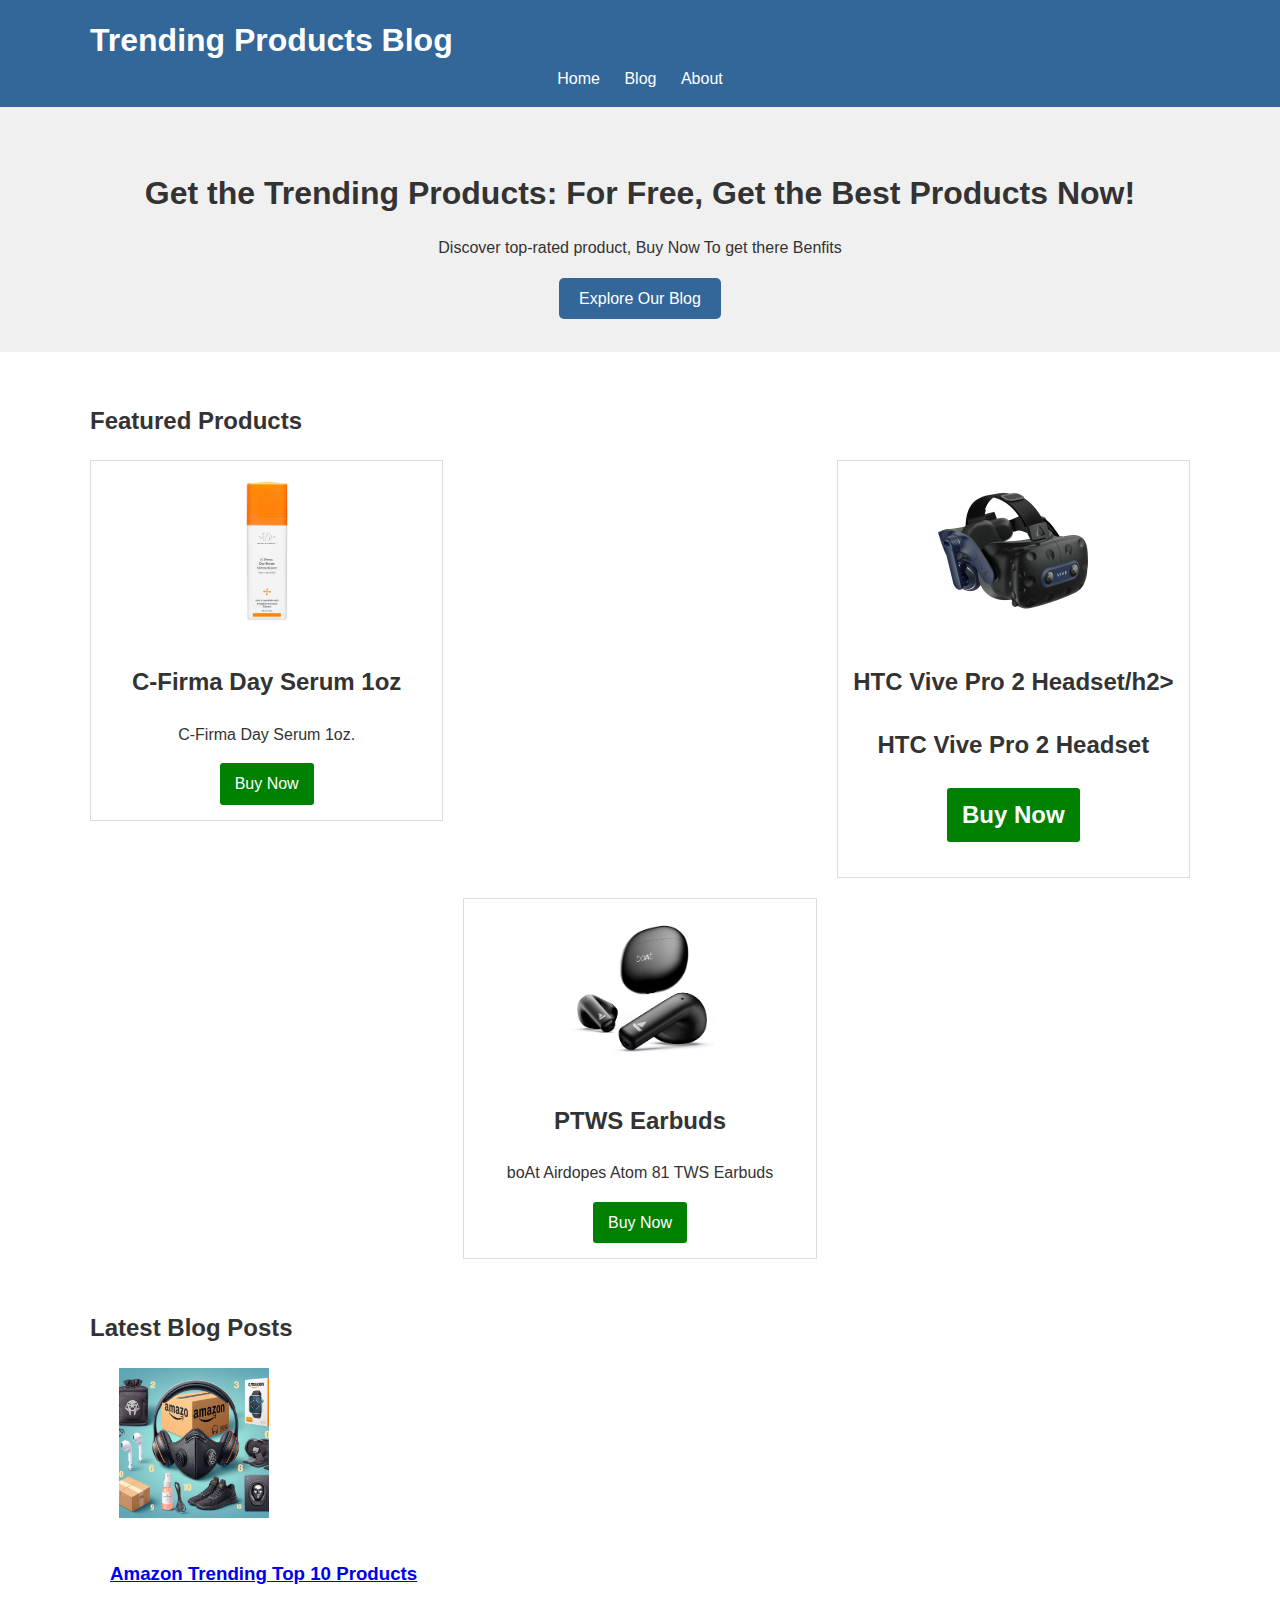
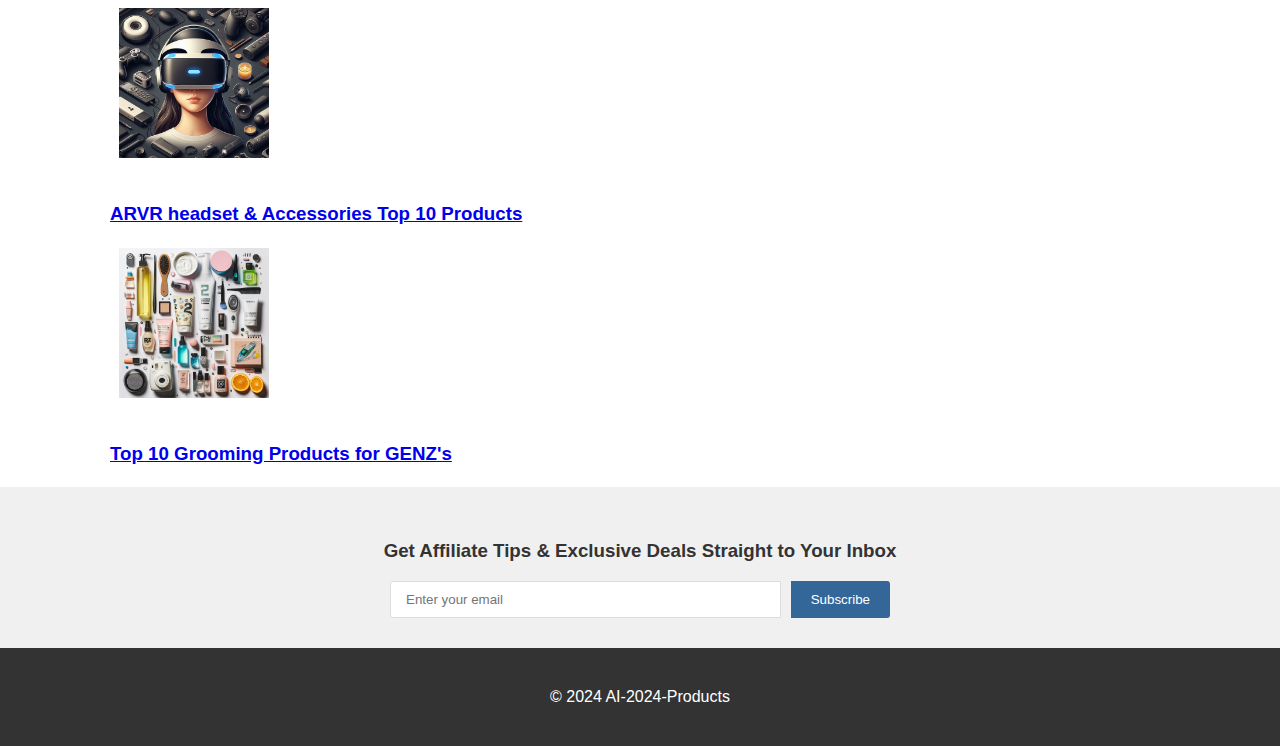
<file: index.html>
<!DOCTYPE html>
<html lang="en">
<head>
    <meta charset="UTF-8">
    <meta name="viewport" content="width=device-width, initial-scale=1.0">
    <title>Trending Products Blog</title>
    <link rel="stylesheet" href="style/style.css">
</head>
<body>
        <header>
        <div class="container"> 
            <h1>Trending Products Blog</h1>
            <nav>
                <ul>
                    <li><a href="index.html">Home</a></li> <li><a href="html/blogpage.html">Blog</a></li>
                    <li><a href="html/about.html">About</a></li>
                </ul>
            </nav>
        </div>
    </header>
    <section class="hero">
        <div class="container">
            <h1>Get the Trending Products: For Free, Get the Best Products Now! </h1>
            <p>Discover top-rated product, Buy Now To get there Benfits </p>
            <a href="html/blogpage.html" class="button">Explore Our Blog</a>
        </div>
    </section>

    <section class="featured-products">
        <div class="container">
            <h2>Featured Products</h2>
            <div class="product-grid">
                    <main>
        <section class="products">
            <div class="product">
                <img src="img/blog3/301.jpg" alt="Product 1"> 
                <h2>C-Firma Day Serum 1oz</h2> 
                <p>C-Firma Day Serum 1oz.</p> 
                <a href="html/blog3.html" class="buy-button">Buy Now</a> 
            </div>
            </section>
    </main>
    <br>
        <main>
        <section class="products">
            <div class="product">
                <img src="img/blog2/201.jpg" alt="Product 1"> 
                <h2>HTC Vive Pro 2 Headset/h2> 
                <p>HTC Vive Pro 2 Headset</p> 
                <a href="html/blog2.html" class="buy-button">Buy Now</a> 
            </div>
            </section>
    </main>
    <br>
            <main>
        <section class="products">
            <div class="product">
                <img src="img/blog1/102.jpg" alt="Product 2"> 
                <h2>PTWS Earbuds</h2> 
                <p>boAt Airdopes Atom 81 TWS Earbuds</p> 
                <a href="html/blog1.html" class="buy-button">Buy Now</a> 
            </div>
            </section>
    </main>
    <br>
                </div>
        </div>
    </section>

    <section class="latest-posts">
        <div class="container">
            <h2>Latest Blog Posts</h2>
                <section class="blog-posts">
        <div class="container">
            <article class="post"> 
                <img src="img/assets/Blog1.jpeg" alt="Blog Post Title 1 Image"> 
                <h3><a href="html/blog1.html">Amazon Trending Top 10 Products</a></h3>
            </article>
            <article class="post"> 
                <img src="img/assets/Blog 2.jpeg" alt="Blog Post Title 2 Image"> 
                <h3><a href="html/blog2.html">ARVR headset & Accessories Top 10 Products</a></h3>
            </article>
            <article class="post"> 
                <img src="img/assets/Blog 3.jpeg" alt="Blog Post Title 3 Image">
                <h3><a href="html/blog3.html">Top 10 Grooming Products for GENZ's</a></h3>
            </article>
        </div>
    </section>
            </div>
    </section>

    <section class="email-signup">
        <div class="container">
            <h3>Get Affiliate Tips & Exclusive Deals Straight to Your Inbox</h3>
            <form> 
                <input type="email" name="email" placeholder="Enter your email" required>
                <button type="submit">Subscribe</button> 
            </form>
        </div>
    </section>

    <footer>
                <div class="container"> 
            <p>&copy; 2024 AI-2024-Products</p>
        </div>
        </footer> 
</body>
</html>
</file>
<file: style/style.css>
/* Overall Page Styling */
body {
    font-family: 'Arial', sans-serif;
    margin: 0;
    padding: 0;
    line-height: 1.6;
    color: #333;
}

.container {
    max-width: 1100px;
    margin: 0 auto;
    padding: 0 20px;
}
/* Header Styling */
header {
    background-color: #336699; 
    color: white;
    padding: 15px 0;
}

header h1 {
    margin: 0;  
}

nav ul {
    list-style: none; 
    margin: 0;
    padding: 0;
    text-align: center; /* Center navigation items */
}

nav ul li {
    display: inline-block; /* Allow some space around items */
    margin: 0 10px; 
}

nav a {
    color: white;
    text-decoration: none;
}
/* Hero Section */
.hero {
    background-color: #f0f0f0;
    padding: 40px 0;
    text-align: center;
}

.hero h1 {
    margin-bottom: 15px;
}

.hero p {
    margin-bottom: 25px;
}

.button {
    background-color: #336699; /* Or your desired color */
    color: white;
    padding: 12px 20px;
    text-decoration: none;
    border: none;
    border-radius: 5px;
}

/* Featured Products Section */
.featured-products {
    padding: 30px 0;
}

.product-grid {
    display: grid;
    grid-template-columns: repeat(auto-fit, minmax(300px, 1fr)); /* Responsive Layout */
    gap: 20px;
}

.product {
    border: 1px solid #ddd;
    padding: 15px;
    text-align: center;
}

.product img {
    max-width: 100%;
    height: auto;
    margin-bottom: 10px;
}

.buy-button {
    display: inline-block; /* Fits nicely within the text */
    background-color: #008000; /* Consider a green color for the buy button */
    color: white;
    padding: 8px 15px;
    text-decoration: none;
    border: none;
    border-radius: 3px;
}
/* Overall Page Styling */
/* ... (Include previous CSS for body, container, hero, button) */

/* Featured Products Section */
.featured-products {
    padding: 30px 0;
}

.product-grid {
    display: grid;
    grid-template-columns: repeat(auto-fit, minmax(300px, 1fr)); 
    gap: 20px;
}

.product {
    border: 1px solid #ddd;
    padding: 15px;
    text-align: center;
}

.product img {
    max-width: 100%;
    height: auto;
    margin-bottom: 10px;

    /* Add this to control image size */
    max-height: 150px; /* Adjust the height as desired */
    object-fit: cover; /* Keeps image proportions while resizing */
}
/* ... (Your existing CSS) */

/* Latest Posts Section */
.latest-posts .post img {
    max-width: 100%; 
    height: auto;  
    margin-bottom: 15px; 
    max-height: 150px; /* Limit image height (adjust as needed) */
    object-fit: cover; /* Preserve aspect ratio when resizing */
}

/* Latest Posts, Email Signup, Footer - Add Styles Here! */

/* Media Queries for Responsiveness */
@media screen and (max-width: 768px) {
    .product-grid {
        grid-template-columns: repeat(auto-fit, minmax(250px, 1fr)); 
    }
}
/* ... (Your existing CSS) */

/* Email Signup Section */
.email-signup {
    background-color: #f0f0f0; /* Or a color of your choice */
    padding: 30px 0;
    text-align: center;
}

.email-signup h3 {
    margin-bottom: 15px;
}

.email-signup form {
    display: flex; /* Center elements horizontally */
    flex-wrap: wrap; /* Wrap elements if needed on smaller screens */
    justify-content: center;
    max-width: 500px;
    margin: 0 auto; 
}

.email-signup input[type="email"] {
    flex: 1; /* Allow the input to grow and fill space */ 
    padding: 10px 15px;
    margin-right: 10px;
    border: 1px solid #ddd;
    border-radius: 3px 0 0 3px; /* Rounded corners on the left side */
}

.email-signup button {
    padding: 10px 20px;
    background-color: #336699; /* Or a color of your choice */
    color: white;
    border: none;
    cursor: pointer;
    border-radius: 0 3px 3px 0; /* Rounded corners on the right side */
}

/* Footer */
footer {
    background-color: #333;
    color: white;
    text-align: center;
    padding: 20px 0;
}

/* Media Query for Smaller Screens */
@media screen and (max-width: 500px) {
    .email-signup form {
        flex-direction: column; /* Stack elements vertically */
    }

    .email-signup input[type="email"] {
        margin-right: 0;
        margin-bottom: 10px;
        border-radius: 3px; /* Rounded corners on all sides */
    }

    .email-signup button {
        border-radius: 3px; /* Rounded corners on all sides */
    }
}
</file>
